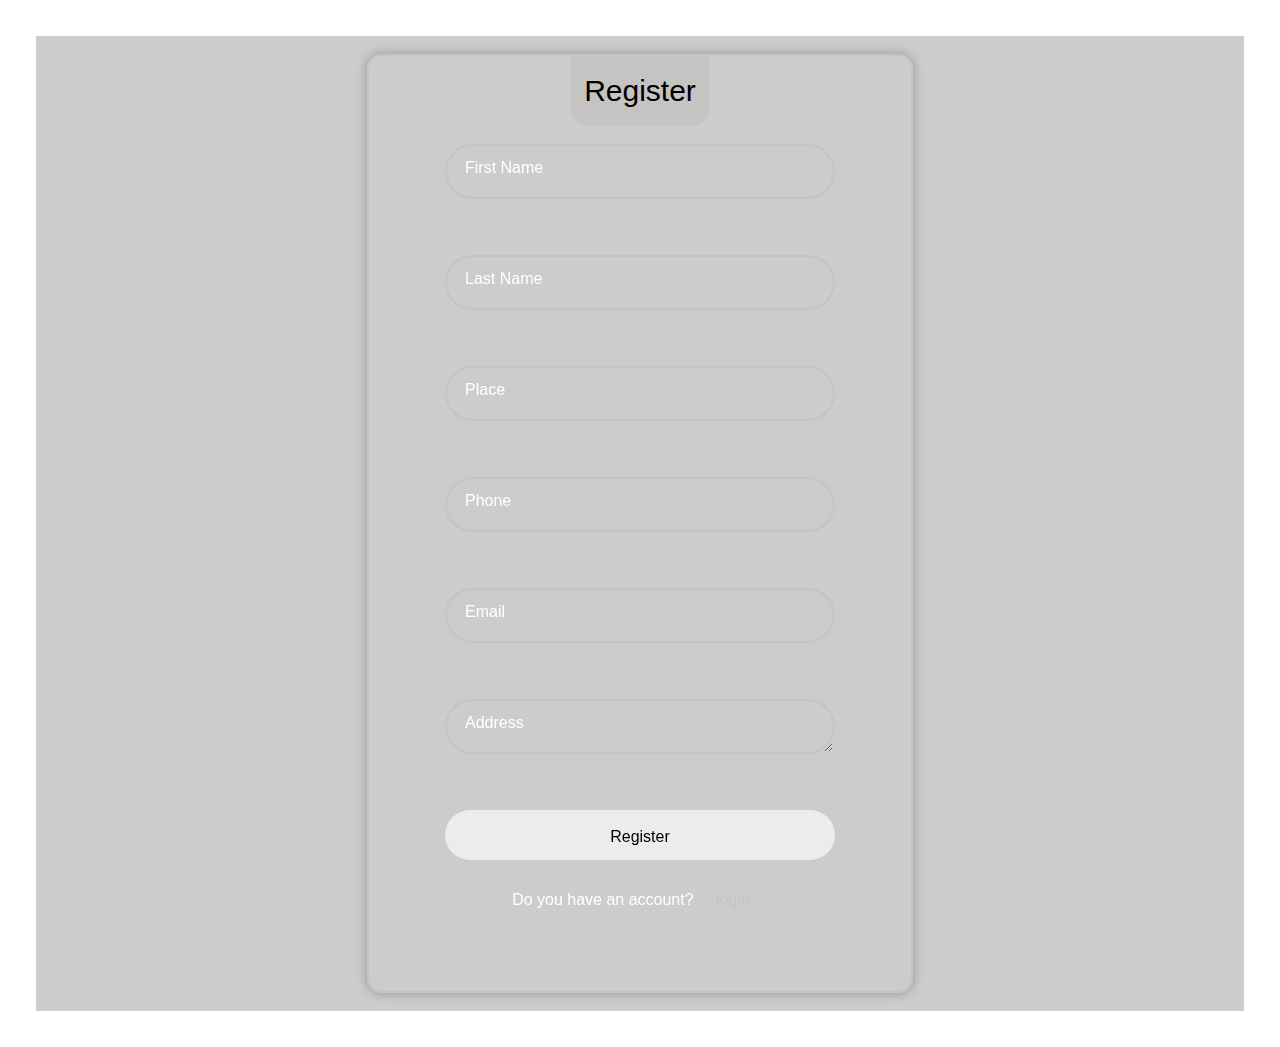
<file: register.html>
<!DOCTYPE html>
<html lang="en">
<head>
    <meta charset="UTF-8">
    <title>Register</title>
    <style>
        * {
            margin: 0;
            padding: 18px;
            box-sizing: border-box;
            font-family: "Poppins", sans-serif;
        }
        
        :root {
            --primary-color: #c6c3c3;
            --second-color: #ffffff;
            --black-color: #000000;
        }
        
        body {
            background-image: url("https://wallpapercave.com/wp/wp7853291.jpg");
            background-position: center;
            background-size: cover;
            background-repeat: no-repeat;
            background-attachment: fixed;
        }
        
        .wrapper {
            width: 100%;
            display: flex;
            justify-content: center;
            align-items: center;
            min-height: 100vh;
            background-color: rgba(0, 0, 0, 0.2);
        }
        
        .register_box {
            position: relative;
            width: 546px;
            backdrop-filter: blur(25px);
            border: 2px solid var(--primary-color);
            border-radius: 15px;
            padding: 2em 2.5em 4em 2.5em;
            color: var(--second-color);
            box-shadow: 0px 0px 10px 2px rgba(0, 0, 0, 0.2);
        }
        
        .register-header {
            position: absolute;
            top: 0;
            left: 50%;
            transform: translateX(-50%);
            display: flex;
            align-items: center;
            justify-content: center;
            background-color: var(--primary-color);
            width: 140px;
            height: 70px;
            border-radius: 0 0 20px 20px;
        }
        
        .register-header span {
            font-size: 30px;
            color: var(--black-color);
        }
        
        .input_box {
            position: relative;
            display: flex;
            flex-direction: column;
            margin: 20px 0;
        }
        
        .input-field {
            width: 100%;
            height: 55px;
            font-size: 16px;
            background: transparent;
            color: var(--second-color);
            padding-inline: 20px 50px;
            border: 2px solid var(--primary-color);
            border-radius: 30px;
            outline: none;
        }
        
        .label {
            position: absolute;
            top: 15px;
            left: 20px;
            transition: 0.2s;
        }
        
        .input-field:focus ~ .label,
        .input-field:valid .label {
            position: absolute;
            top: -10px;
            left: 20px;
            font-size: 14px;
            background-color: var(--primary-color);
            border-radius: 30px;
            color: var(--black-color);
            padding: 0 10px;
        } 
        
        .input-submit {
            width: 100%;
            height: 50px;
            background: #ececec;
            font-size: 16px;
            font-weight: 500;
            border: none;
            border-radius: 30px;
            cursor: pointer;
            transition: 0.3s;
        }
        
        .input-submit:hover {
            background: var(--second-color);
        }
        
        @media only screen and (max-width: 564px) {
            .wrapper {
                padding: 20px;
            }
        
            .register_box {
                padding: 2em 1.5em;
            }
        }

        .register {
            text-align: center;
            margin-top: -43px;
        }
        
        .register span {
            color: var(--second-color);
        }
        
        .register a {
            color: var(--primary-color);
            text-decoration: none;
            font-weight: 500;
        }
        
        .register a:hover {
            text-decoration: underline;
        }
    </style>
</head>
<body>
    <div class="wrapper">
        <div class="register_box">
            <div class="register-header">
                <span>Register</span>
            </div>

            <form action="/submit" method="POST">
                <div class="input_box">
                    <input type="text" id="firstname" name="firstname" class="input-field" required>
                    <label for="firstname" class="label">First Name</label>
                </div>

                <div class="input_box">
                    <input type="text" id="lastname" name="lastname" class="input-field" required>
                    <label for="lastname" class="label">Last Name</label>
                </div>

                <div class="input_box">
                    <input type="text" id="place" name="place" class="input-field" required>
                    <label for="place" class="label">Place</label>
                </div>

                <div class="input_box">
                    <input type="tel" id="phone" name="phone" class="input-field" required>
                    <label for="phone" class="label">Phone</label>
                </div>

                <div class="input_box">
                    <input type="email" id="email" name="email" class="input-field" required>
                    <label for="email" class="label">Email</label>
                </div>

                <div class="input_box">
                    <textarea id="address" name="address" class="input-field" rows="4" required></textarea>
                    <label for="address" class="label">Address</label>
                </div>

                <div class="input_box">
                    <input type="submit" class="input-submit" value="Register">
                </div>
            </form>
            <div class="register">
                <span>Do you have an account? <a href="#">login</a></span>
            </div>
        </div>
    </div>
</body>
</html>
</file>
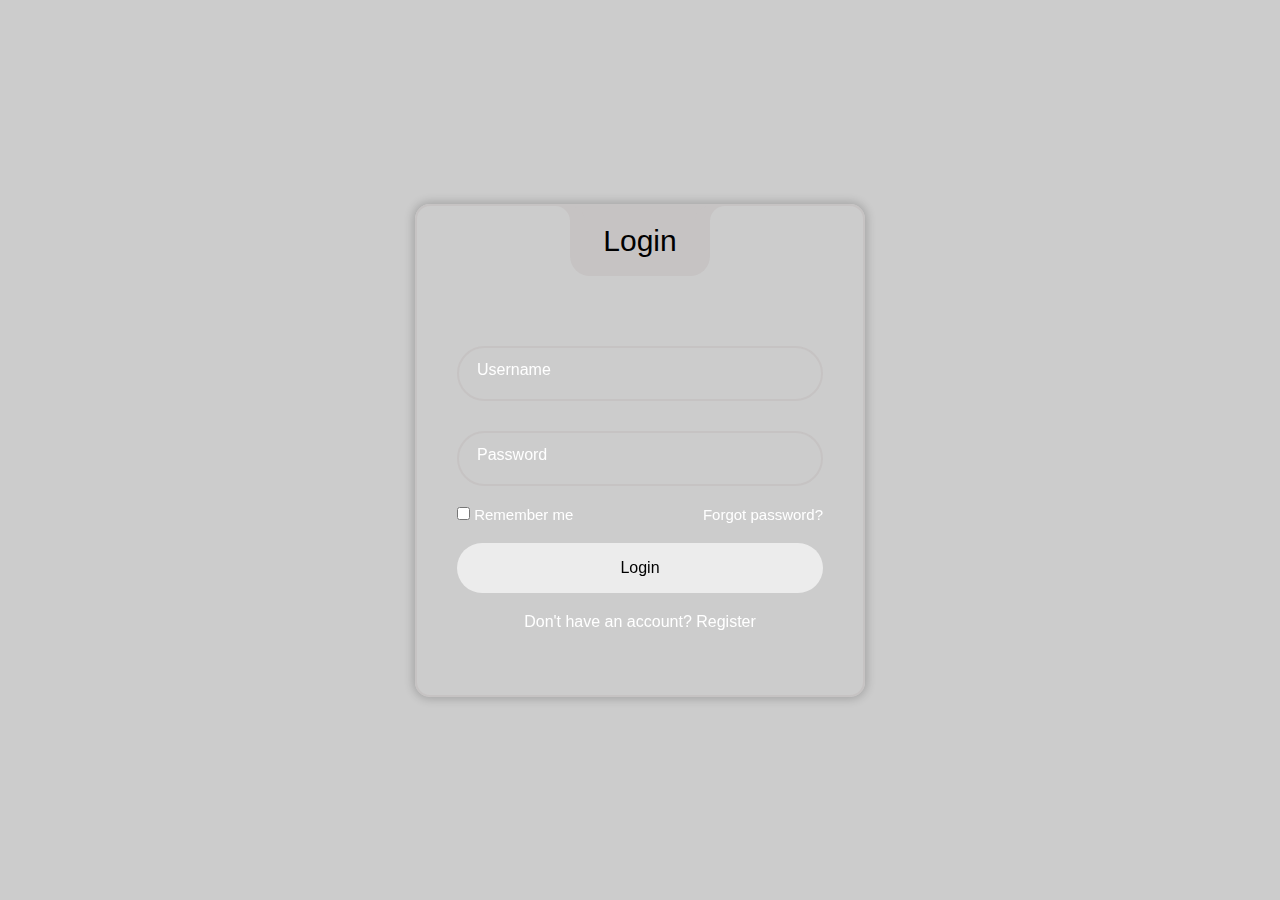
<file: test.html>
<!DOCTYPE html>
<html lang="en" >
<head>
  <meta charset="UTF-8">
  <title>Modern Login Form | CodingStella </title>
  <!-- <link rel='stylesheet' href='https://unpkg.com/boxicons@2.1.4/css/boxicons.min.css'> -->
<!-- <link rel='stylesheet' href='https://fonts.googleapis.com/css2?family=Poppins&amp;display=swap'>-->
 <link rel="stylesheet" href="style3.css"> 

</head>
<body>

<div class="wrapper">
  <div class="login_box">
    <div class="login-header">
      <span>Login</span>
    </div>

    <div class="input_box">
      <input type="text" id="user" class="input-field" required>
      <label for="user" class="label">Username</label>
      <i class="bx bx-user icon"></i>
    </div>

    <div class="input_box">
      <input type="password" id="pass" class="input-field" required>
      <label for="pass" class="label">Password</label>
      <i class="bx bx-lock-alt icon"></i>
    </div>

    <div class="remember-forgot">
      <div class="remember-me">
        <input type="checkbox" id="remember">
        <label for="remember">Remember me</label>
      </div>

      <div class="forgot">
        <a href="#">Forgot password?</a>
      </div>
    </div>

    <div class="input_box">
      <input type="submit" class="input-submit" value="Login">
    </div>

    <div class="register">
      <span>Don't have an account? <a href="#">Register</a></span>
    </div>
  </div>
</div>

  
</body>
</html>
</file>
<file: style3.css>
* {
    margin: 0;
    padding: 0;
    box-sizing: border-box;
    font-family: "Poppins", sans-serif;
  }
  
  :root {
    --primary-color: #c6c3c3;
    --second-color: #ffffff;
    --black-color: #000000;
  }
  
  body {
    background-image: url("https://wallpapercave.com/wp/wp7853291.jpg");
    background-position: center;
    background-size: cover;
    background-repeat: no-repeat;
    background-attachment: fixed;
  }
  
  a {
    text-decoration: none;
    color: var(--second-color);
  }
  
  a:hover {
    text-decoration: underline;
  }
  
  .wrapper {
    width: 100%;
    display: flex;
    justify-content: center;
    align-items: center;
    min-height: 100vh;
    background-color: rgba(0, 0, 0, 0.2);
  }
  
  .login_box {
    position: relative;
    width: 450px;
    backdrop-filter: blur(25px);
    border: 2px solid var(--primary-color);
    border-radius: 15px;
    padding: 7.5em 2.5em 4em 2.5em;
    color: var(--second-color);
    box-shadow: 0px 0px 10px 2px rgba(0, 0, 0, 0.2);
  }
  
  .login-header {
    position: absolute;
    top: 0;
    left: 50%;
    transform: translateX(-50%);
    display: flex;
    align-items: center;
    justify-content: center;
    background-color: var(--primary-color);
    width: 140px;
    height: 70px;
    border-radius: 0 0 20px 20px;
  }
  
  .login-header span {
    font-size: 30px;
    color: var(--black-color);
  }
  
  .login-header::before {
    content: "";
    position: absolute;
    top: 0;
    left: -30px;
    width: 30px;
    height: 30px;
    border-top-right-radius: 50%;
    background: transparent;
    box-shadow: 15px 0 0 0 var(--primary-color);
  }
  
  .login-header::after {
    content: "";
    position: absolute;
    top: 0;
    right: -30px;
    width: 30px;
    height: 30px;
    border-top-left-radius: 50%;
    background: transparent;
    box-shadow: -15px 0 0 0 var(--primary-color); 
  }
  
  .input_box {
    position: relative;
    display: flex;
    flex-direction: column;
    margin: 20px 0;
  }
  
  .input-field {
    width: 100%;
    height: 55px;
    font-size: 16px;
    background: transparent;
    color: var(--second-color);
    padding-inline: 20px 50px;
    border: 2px solid var(--primary-color);
    border-radius: 30px;
    outline: none;
  }
  
  #user {
    margin-bottom: 10px;
  }
  
  .label {
    position: absolute;
    top: 15px;
    left: 20px;
    transition: 0.2s;
  }
  
  .input-field:focus ~ .label,
  .input-field:valid .label {
    position: absolute;
    top: -10px;
    left: 20px;
    font-size: 14px;
    background-color: var(--primary-color);
    border-radius: 30px;
    color: var(--black-color);
    padding: 0 10px;
  } 
  
  .icon {
    position: absolute;
    top: 18px;
    right: 25px;
    font-size: 20px;
  }
  
  .remember-forgot {
    display: flex;
    justify-content: space-between;
    font-size: 15px;
  }
  
  .input-submit {
    width: 100%;
    height: 50px;
    background: #ececec;
    font-size: 16px;
    font-weight: 500;
    border: none;
    border-radius: 30px;
    cursor: pointer;
    transition: 0.3s;
  }
  
  .input-submit:hover {
    background: var(--second-color);
  }
  
  .register {
    text-align: center;
  }
  
  .register a {
    font-weight: 500;
  }
  
  @media only screen and (max-width: 564px) {
    .wrapper {
      padding: 20px;
    }
  
    .login_box {
      padding: 7.5em 1.5em 4em 1.5em;
    }
  }
</file>
